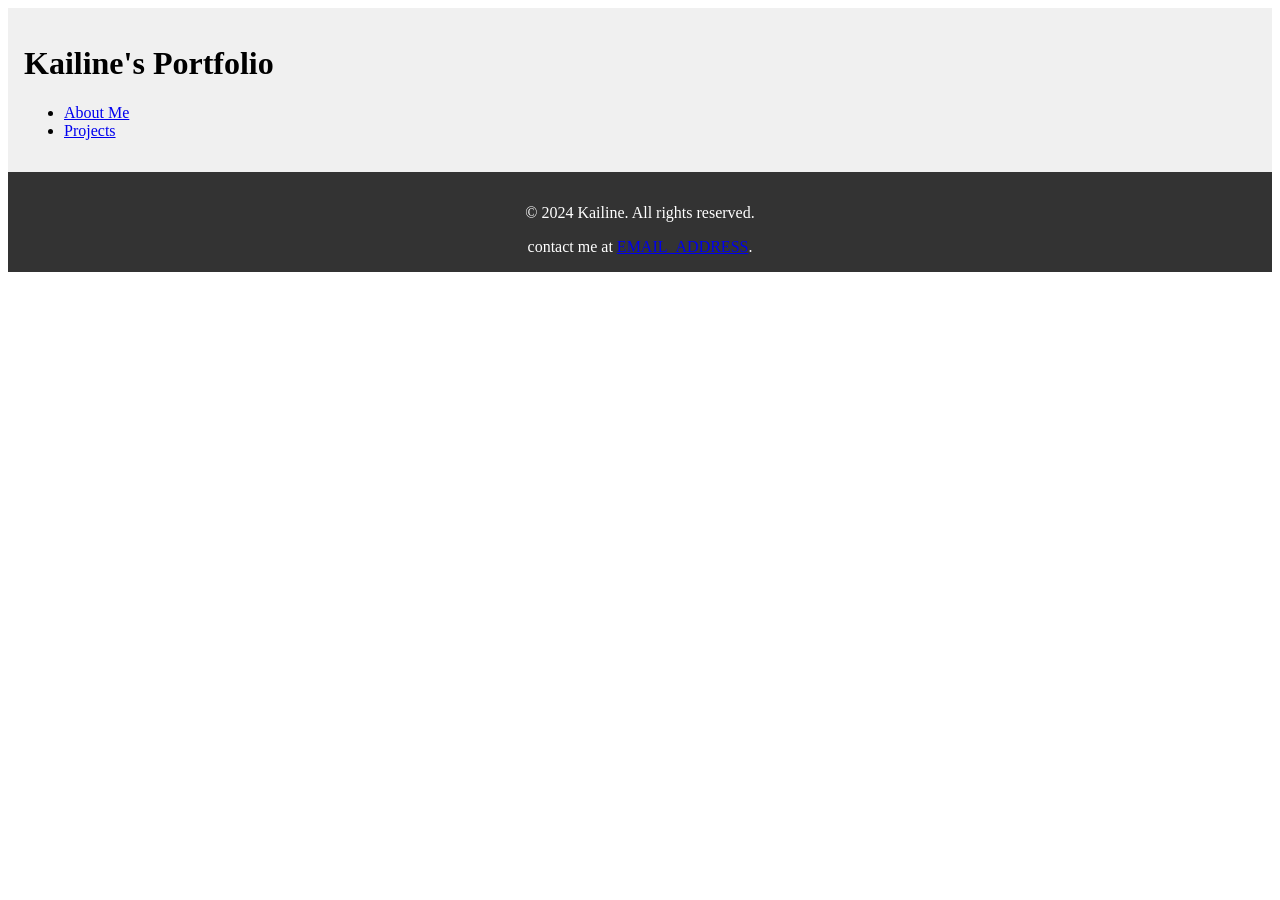
<file: index.html>
<!DOCTYPE html>
<html lang="en">
    <head>
        <meta charset="UTF-8">
        <meta name="viewport" content="width=device-width, initial-scale=1.0">
        <link rel="stylesheet" href="./styles/styles.css">
        <title>Kailine | Portfolio</title>
    </head>
    <body>
        <header id ="header-portfolio">
            <h1 id="portfolio-title">Kailine's Portfolio</h1>
            <nav>
                <ul>
                    <li><a href="./public/about-me.html">About Me </a></li>
                    <li><a href="./public/projects.html">Projects</a></li>
                </ul>
            </nav>
        </header>
        <main>
        </main>
        <footer id ="footer-portfolio">
            <p>&copy; 2024 Kailine. All rights reserved.</p>
            contact me at <a href="mailto:<EMAIL_ADDRESS>">EMAIL_ADDRESS</a>.
        </footer>
    </body>
</html>
</file>
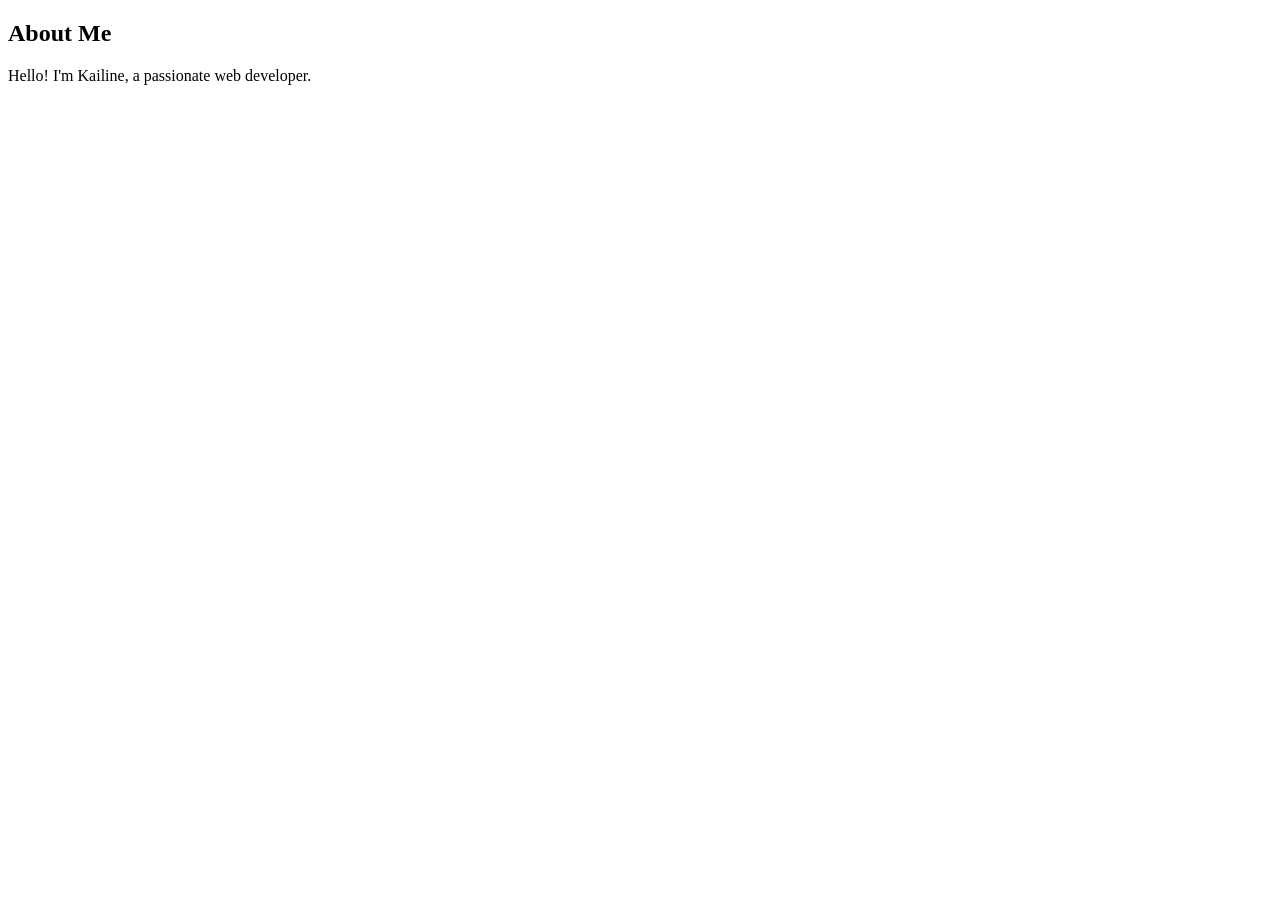
<file: public/about-me.html>
<!DOCTYPE html>
<html lang="en">
<head>
    <meta charset="UTF-8">
    <meta name="viewport" content="width=device-width, initial-scale=1.0">
    <title>About Me</title>
</head>
<body>
    <section id="about">
        <h2>About Me</h2>
        <p>Hello! I'm Kailine, a passionate web developer.</p>
    </section>
</body>
</html>
</file>
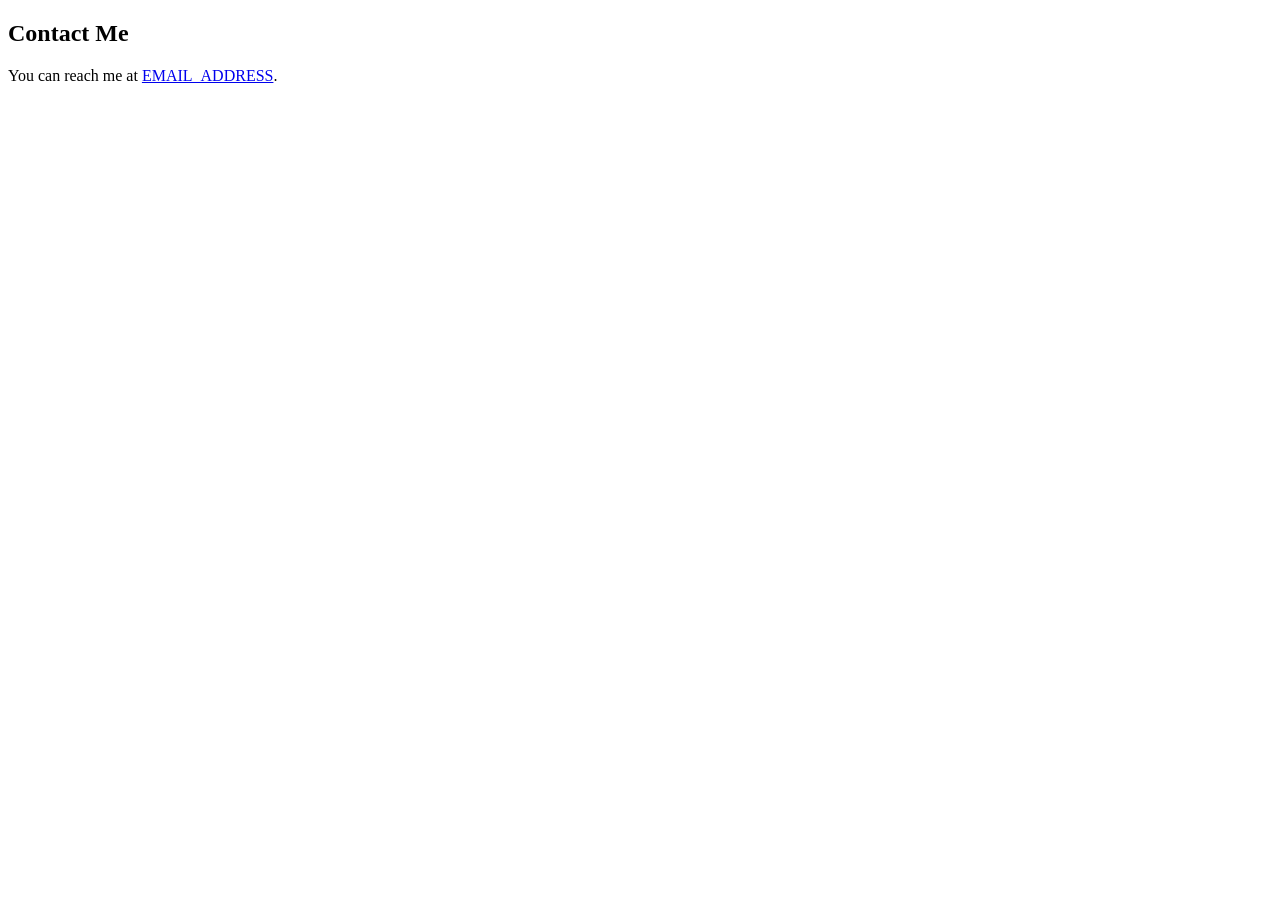
<file: public/contact-me.html>
<!DOCTYPE html>
<html lang="en">
<head>
    <meta charset="UTF-8">
    <meta name="viewport" content="width=device-width, initial-scale=1.0">
    <title>Contact Me</title>
</head>
<body>
    <section id="contact">
        <h2>Contact Me</h2>
        <p>You can reach me at <a href="mailto:
        <EMAIL_ADDRESS>">EMAIL_ADDRESS</a>.</p>
    </section>  
    
</body>
</html>
</file>
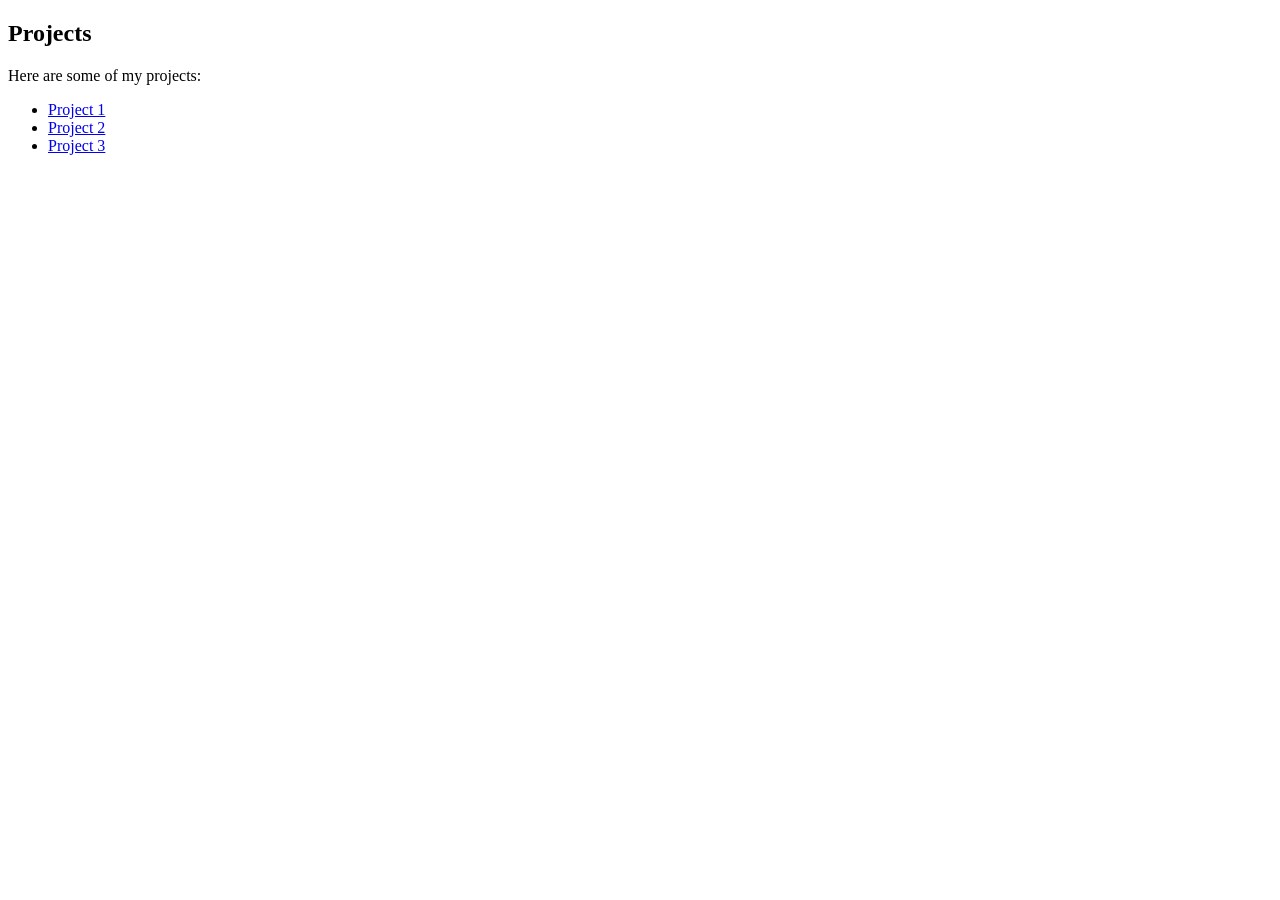
<file: public/projects.html>
<!DOCTYPE html>
<html lang="en">
<head>
    <meta charset="UTF-8">
    <meta name="viewport" content="width=device-width, initial-scale=1.0">
    <title>Projects</title>
</head>
<body>
    <section id="projects">
        <h2>Projects</h2>
        <p>Here are some of my projects:</p>
        <nav>
            <ul>
                <li><a href="project1.html">Project 1</a></li>
                <li><a href="project2.html">Project 2</a></li>
                <li><a href="project3.html">Project 3</a></li>
            </ul>
        </nav>
    </section>
</body>
</html>
</file>
<file: styles/styles.css>
#header-portfolio {
    background-color: #f0f0f0;
    padding: 1rem;
}

#footer-portfolio {
    background-color: #333;
    color: #fff;
    text-align: center;
    padding: 1rem;
}
</file>
